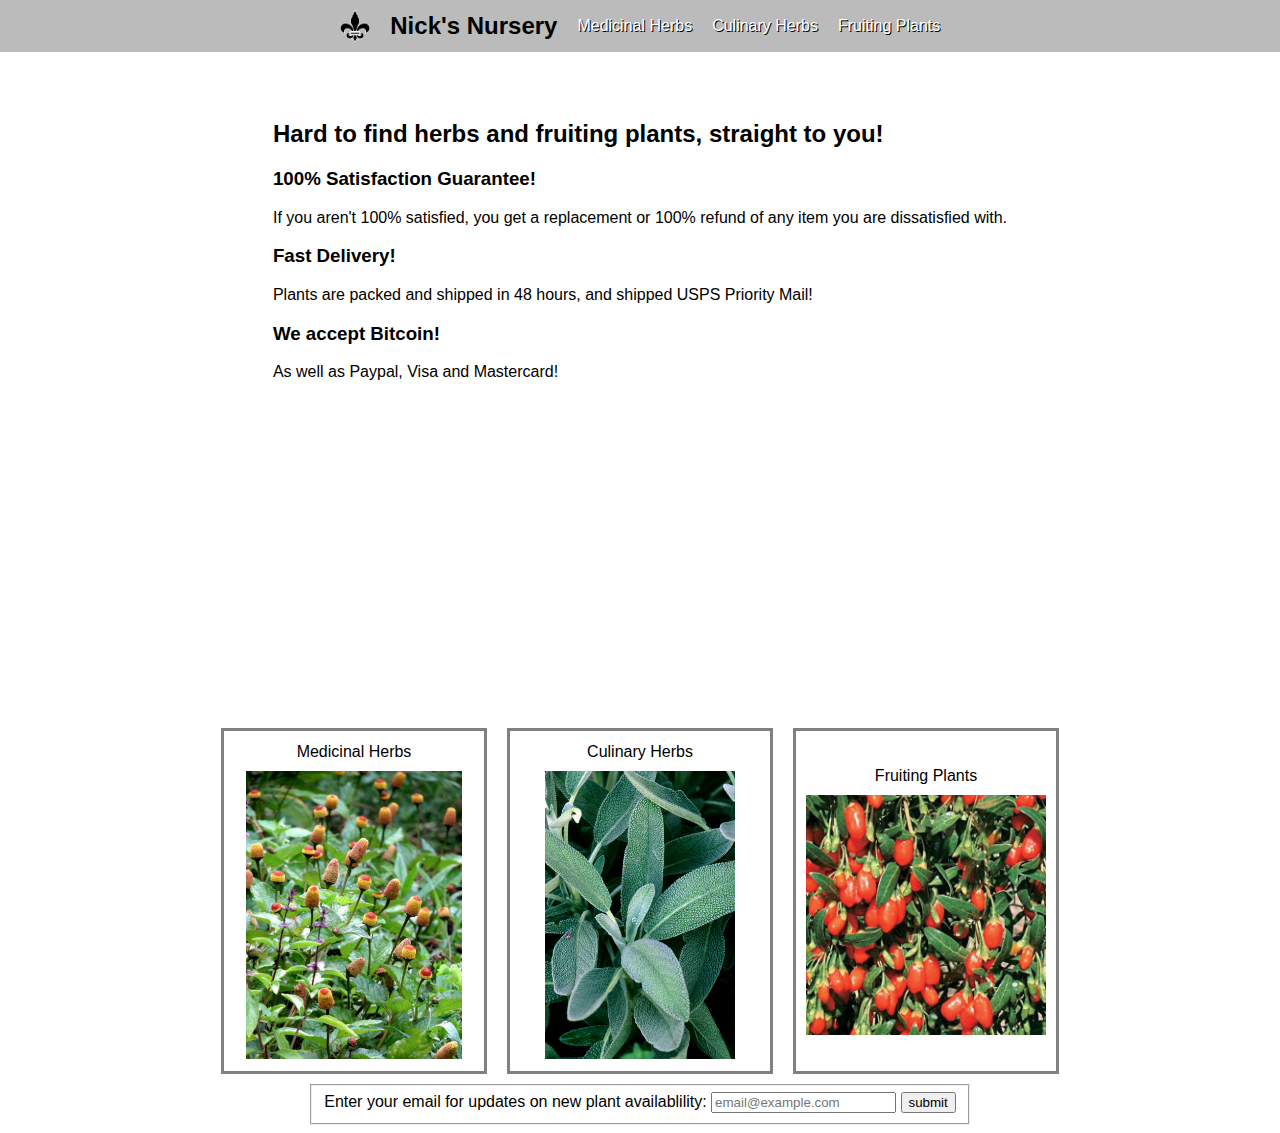
<file: productlandingpage/index.html>
<!DOCTYPE html>
<html>

<head>
    <meta name="viewport" content="width=device-width, initial-scale=1.0">
    <script src="https://cdn.freecodecamp.org/testable-projects-fcc/v1/bundle.js"></script>
    <link rel="stylesheet" type="text/css" href="style/style.css">
    <title>Nick's Online Nursery</title>
</head>


<header id="header" class="flex-container">
    <div id="header-div" class="flex-container">
    <img id="header-img" src="img/logo.png" alt="company logo">
    <h1 id="header-title">Nick's Nursery</h1>
    </div>
    <nav id="nav-bar" class="flex-container">

        <a href="#medicinal" class="nav-link">Medicinal Herbs</a>
        <a href="#culinary" class="nav-link">Culinary Herbs</a>
        <a href="#fruiting" class="nav-link">Fruiting Plants</a>
    </nav>
</header>

<main>
    <div class=flex-container>
        <div>
            <h2>Hard to find herbs and fruiting plants, straight to you!</h2>
            <h3>100% Satisfaction Guarantee!</h3>
            If you aren't 100% satisfied, you get a replacement or 100% refund of any item you are dissatisfied with.
            <h3>Fast Delivery!</h3>
            Plants are packed and shipped in 48 hours, and shipped USPS Priority Mail!
            <h3>We accept Bitcoin!</h3>
            As well as Paypal, Visa and Mastercard! <br><br>
        </div>

        <div id="video-container">
            <iframe class="video" width="560" height="315" src="https://www.youtube.com/embed/qbYbI-uGEyg" frameborder="0"
                allow="accelerometer; autoplay; encrypted-media; gyroscope; picture-in-picture"
                allowfullscreen></iframe>
        </div>
        <div class="flex-container">
            <div class="box-item flex-container" id="medicinal">
                <span>Medicinal Herbs</span>
                <img src="img/toothache.jpg" alt="sage plant" class="box-img">
            </div>
            <div class="box-item flex-container" id="culinary">
                <span>Culinary Herbs</span>
                <img src="img/sage.jpg" alt="sage plant" class="box-img">
            </div>
            <div class="box-item flex-container" id="fruiting">
                <span>Fruiting Plants</span>
                <img src="img/goji.jpg" alt="goji plant" class="box-img">
            </div>
        </div>
        <div>
            <form id="form" action="https://www.freecodecamp.com/email-submit">
                <fieldset>
                    <label for="email">Enter your email for updates on new plant availablility: </label>
                    <input type="email" id="email" name="email" placeholder="email@example.com">
                    <input type="submit" id="submit" value="submit">
                </fieldset>
            </form>
        </div>
    </div>
</main>

</html>
</file>
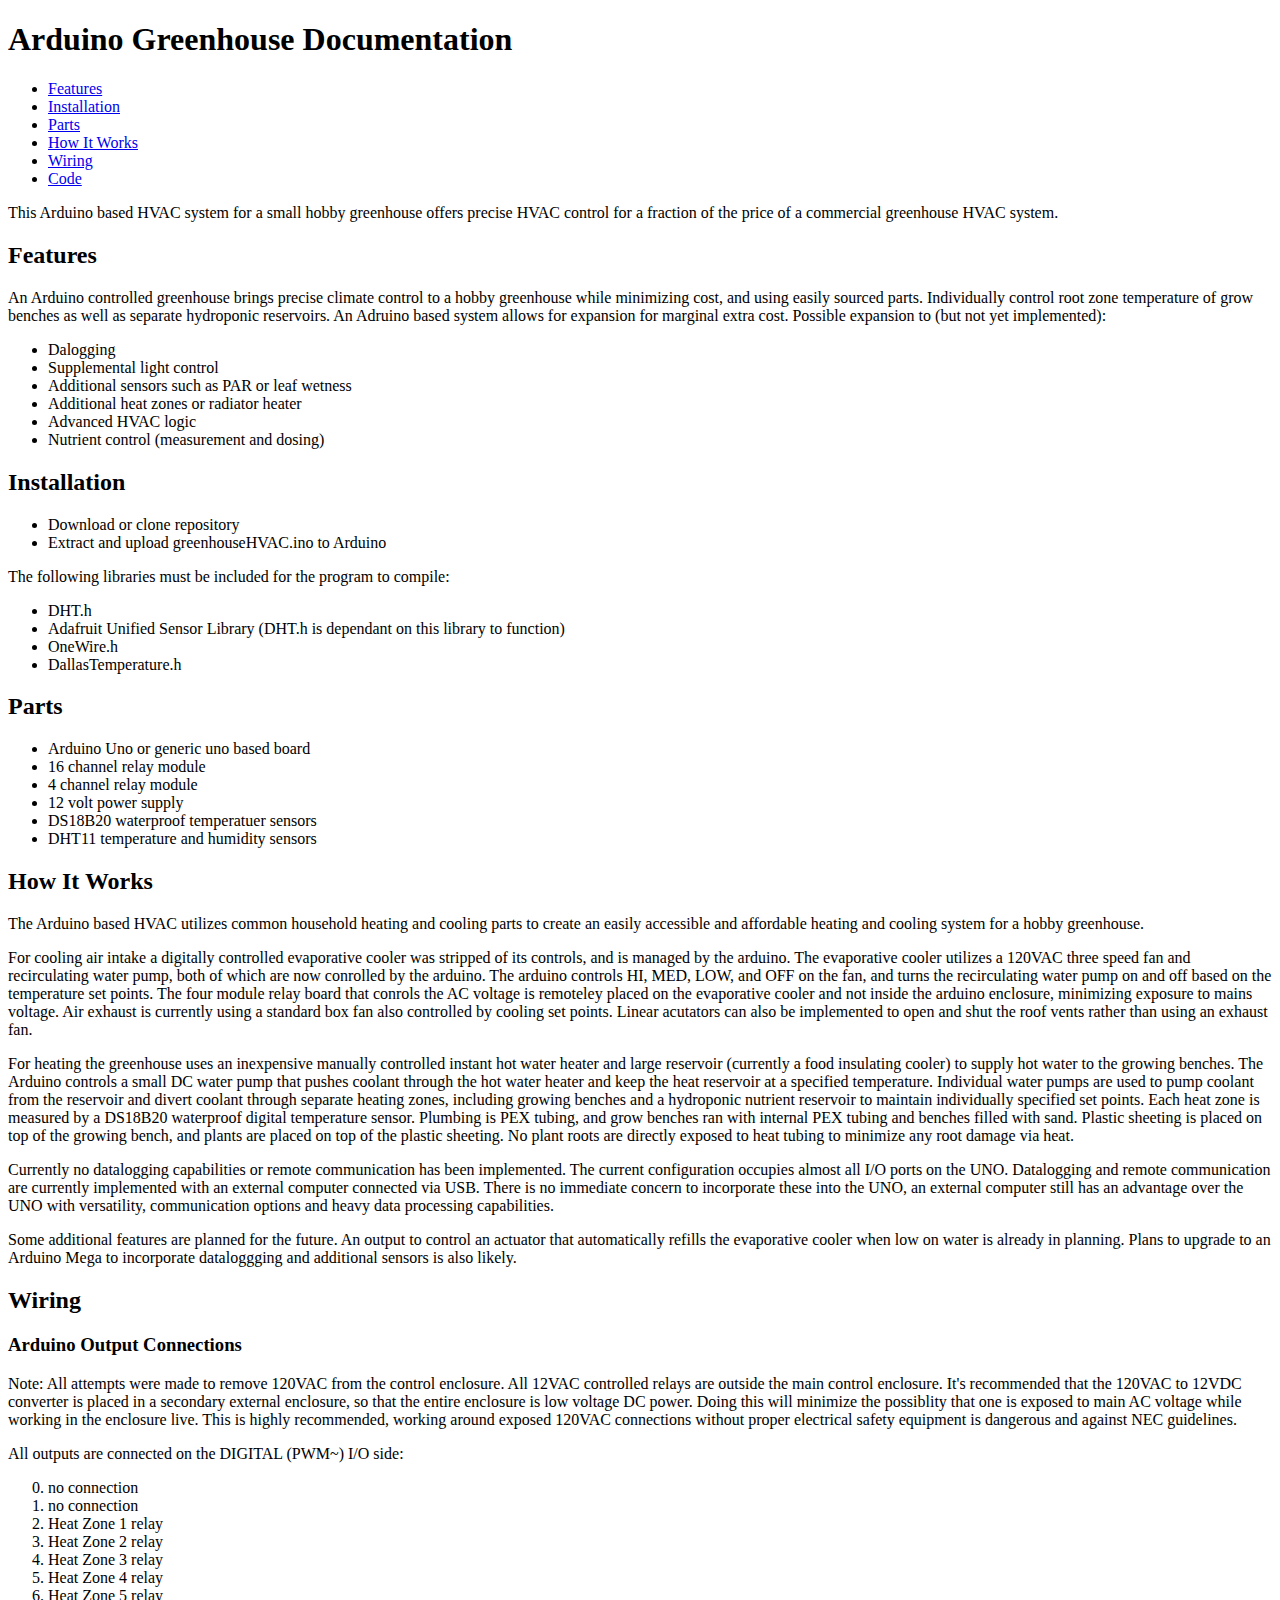
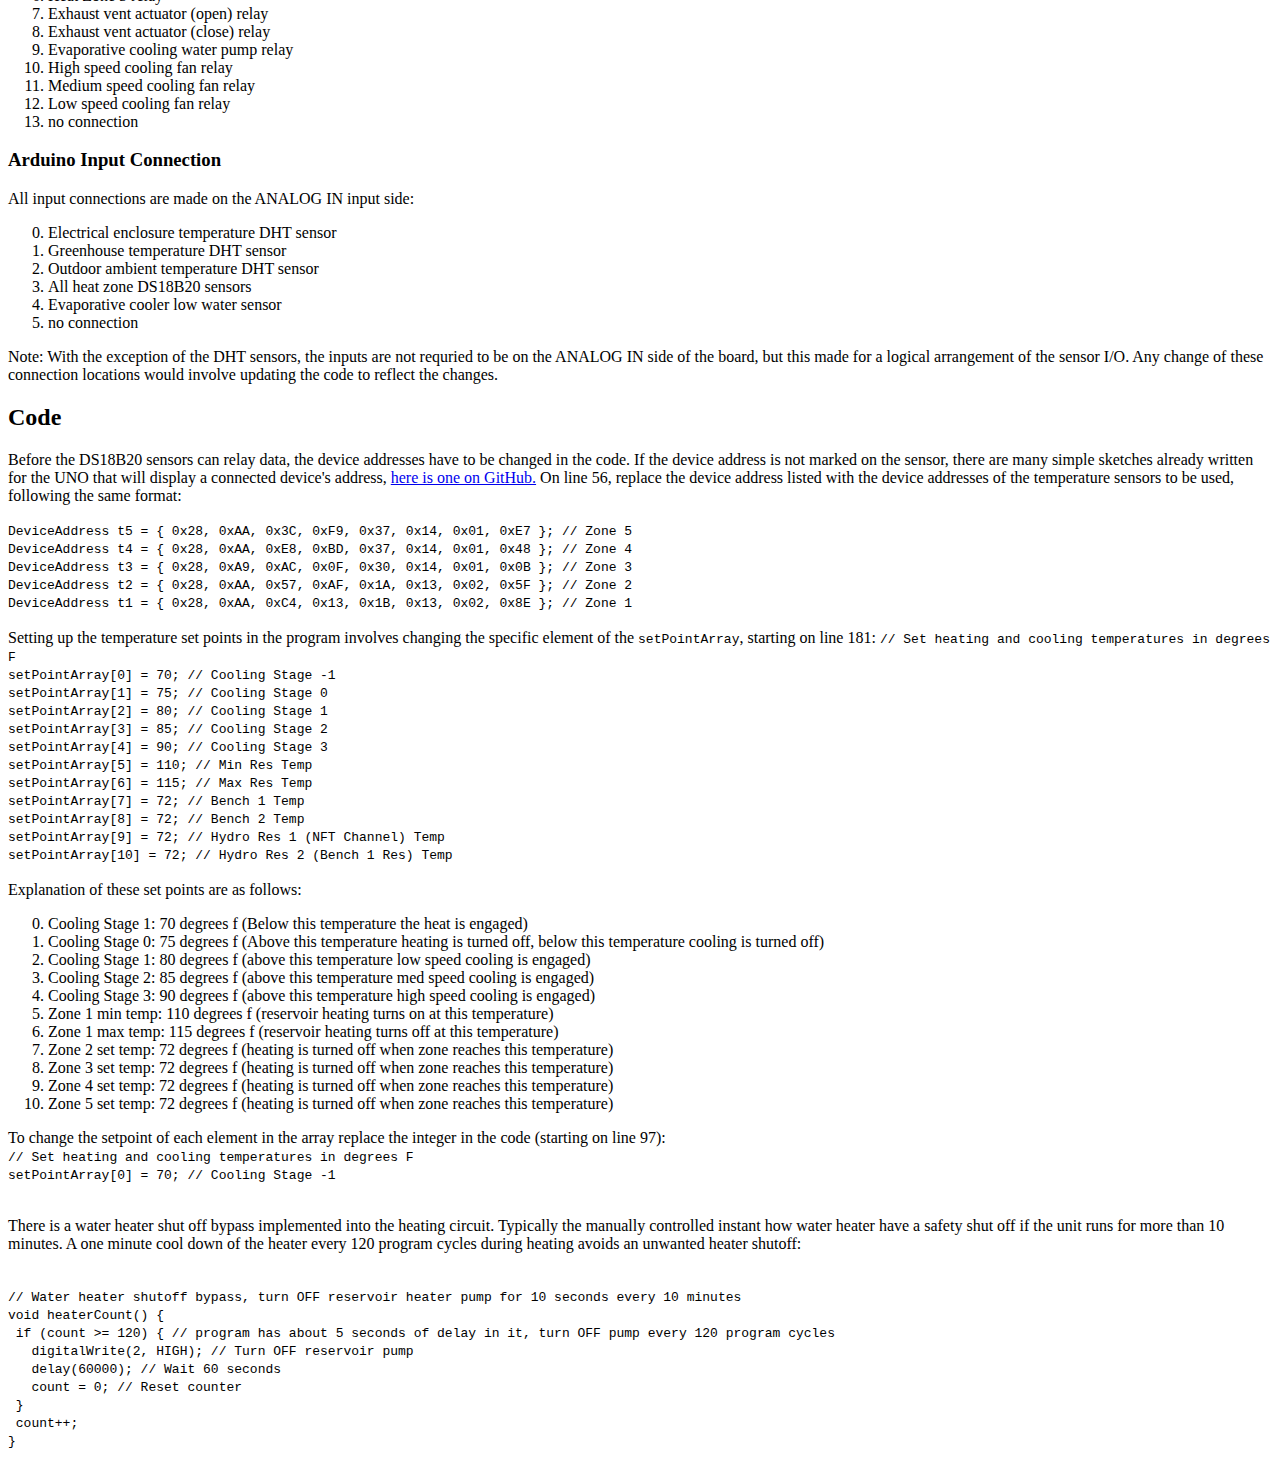
<file: techdocpage/index.html>
<!DOCTYPE html>
<html>

<head>
    <script src="https://cdn.freecodecamp.org/testable-projects-fcc/v1/bundle.js"></script>
    <title>Arduino Greenhouse HVAC</title>
</head>
<main id="main-doc">

    <nav id="navbar" class="column">

        <header>
            <h1>Arduino Greenhouse Documentation</h1>
            <ul id="nav-list">
                <li><a href="#Features" class="nav-link">Features</a></li>
                <li><a href="#Installation" class="nav-link">Installation</a></li>
                <li><a href="#Parts" class="nav-link">Parts</a></li>
                <li><a href="#How_It_Works" class="nav-link">How It Works</a></li>
                <li><a href="#Wiring" class="nav-link">Wiring</a></li>
                <li><a href="#Code" class="nav-link">Code</a></li>
        </header>
    </nav>
    <div id="column">
        <span>This Arduino based HVAC system for a small hobby greenhouse offers precise HVAC control for a fraction of
            the
            price of a commercial greenhouse HVAC system.</span>
        <section id="Features" class="main-section">
            <header>
                <h2>Features</h2>
            </header>
            <p>
                An Arduino controlled greenhouse brings precise climate control to a hobby greenhouse while minimizing cost,
                and using easily sourced parts.
                Individually control root zone temperature of grow benches as well as separate hydroponic reservoirs.
                An Adruino based system allows for expansion for marginal extra cost. Possible expansion to (but not yet implemented):
            </p>
            <ul>
                <li>Dalogging</li>
                <li>Supplemental light control</li>
                <li>Additional sensors such as PAR or leaf wetness</li>
                <li>Additional heat zones or radiator heater</li>
                <li> Advanced HVAC logic</li>
                <li>Nutrient control (measurement and dosing)</li>
            </ul>

        </section>
        <section id="Installation" class="main-section">
            <header>
                <h2>Installation</h2>
            </header>
            <ul>
                <li>Download or clone repository</li>
                <li>Extract and upload greenhouseHVAC.ino to Arduino</li>
            </ul>
            The following libraries must be included for the program to compile:
            <ul>
                <li>DHT.h</li>
                <li>Adafruit Unified Sensor Library (DHT.h is dependant on this library to function)</li>
                <li>OneWire.h</li>
                <li>DallasTemperature.h</li>
            </ul>
        </section>
        <section id="Parts" class="main-section">
            <header>
                <h2>Parts</h2>
            </header>
            <ul>
                <li>Arduino Uno or generic uno based board</li>
                <li>16 channel relay module</li>
                <li>4 channel relay module</li>
                <li>12 volt power supply</li>
                <li>DS18B20 waterproof temperatuer sensors</li>
                <li>DHT11 temperature and humidity sensors</li>
            </ul>
        </section>
        <section id="How_It_Works" class="main-section">
            <header>
                <h2>How It Works</h2>
            </header>
            <p>The Arduino based HVAC utilizes common household heating and cooling parts to create an easily accessible
                and affordable heating and cooling system for a hobby greenhouse.
            </p>
            <p>For cooling air intake a digitally controlled
                evaporative cooler was stripped of its controls, and is managed by the arduino. The evaporative cooler
                utilizes a 120VAC three speed fan and recirculating water pump, both of which are now conrolled by the
                arduino.
                The arduino controls HI, MED, LOW, and OFF on the fan, and turns the recirculating water pump on and off
                based on
                the temperature set points.
                The four module relay board that conrols the AC voltage is remoteley placed on the evaporative cooler
                and not inside the arduino enclosure, minimizing exposure to mains voltage. Air exhaust is currently
                using a standard box fan
                also controlled by cooling
                set points. Linear acutators can also be implemented to open and shut the roof vents rather than using
                an
                exhaust fan.
            </p>
            <p>For heating the greenhouse uses an inexpensive manually controlled instant hot water heater and large
                reservoir (currently a food
                insulating cooler) to supply hot water to the growing benches. The Arduino controls a small DC water
                pump
                that pushes coolant through
                the hot water heater and keep the heat reservoir at a specified temperature. Individual water pumps are
                used
                to pump coolant from the reservoir
                and divert coolant through
                separate heating zones, including growing benches and a hydroponic nutrient reservoir to maintain
                individually specified set points. Each
                heat zone is measured by a DS18B20 waterproof digital temperature sensor. Plumbing is PEX tubing, and
                grow
                benches ran with internal PEX
                tubing and benches filled with sand. Plastic sheeting is placed on top of the growing bench, and plants
                are
                placed on top of the plastic sheeting.
                No plant roots are directly exposed to heat tubing to minimize any root damage via heat.
            </p>
            <p>Currently no datalogging capabilities or remote communication has been implemented. The current
                configuration
                occupies almost all I/O ports on the
                UNO. Datalogging and remote communication are currently implemented with an external computer connected
                via
                USB. There is no immediate concern to
                incorporate these into the UNO, an external computer still has an advantage over the UNO with
                versatility,
                communication options and heavy data processing
                capabilities.
            </p>
            <p>Some additional features are planned for the future.
                An output to control an actuator that automatically refills the evaporative cooler when low on water is already in planning.
                Plans to upgrade to an Arduino Mega to incorporate dataloggging and additional sensors is also likely.
            </p>



        </section>

        <section id="Wiring" class="main-section">
            <header>
                <h2>Wiring</h2>
            </header>
            <h3>Arduino Output Connections</h3>
            <p>Note: All attempts were made to remove 120VAC from the control enclosure. 
                All 12VAC controlled relays are outside the main control enclosure. 
                It's recommended that the 120VAC to 12VDC converter is placed in a secondary external enclosure, so that the entire enclosure is low voltage DC power. 
                Doing this will minimize the possiblity that one is exposed to main AC voltage while working in the enclosure live. 
                This is highly recommended, working around exposed 120VAC connections without proper electrical safety equipment is dangerous and against NEC guidelines.
            </p>


            <span>All outputs are connected on the DIGITAL (PWM~) I/O side:
                <ol start="0">
                    <li>no connection</li>
                    <li>no connection</li>
                    <li>Heat Zone 1 relay</li>
                    <li>Heat Zone 2 relay</li>
                    <li>Heat Zone 3 relay</li>
                    <li>Heat Zone 4 relay</li>
                    <li>Heat Zone 5 relay</li>
                    <li>Exhaust vent actuator (open) relay</li>
                    <li>Exhaust vent actuator (close) relay</li>
                    <li>Evaporative cooling water pump relay</li>
                    <li>High speed cooling fan relay</li>
                    <li>Medium speed cooling fan relay</li>
                    <li>Low speed cooling fan relay</li>
                    <li>no connection</li>
                </ol>

                <h3>Arduino Input Connection</h3>
                <span>All input connections are made on the ANALOG IN input side:</span>
                <ol start="0">
                    <li>Electrical enclosure temperature DHT sensor</li>
                    <li>Greenhouse temperature DHT sensor</li>
                    <li>Outdoor ambient temperature DHT sensor</li>
                    <li>All heat zone DS18B20 sensors</li>
                    <li>Evaporative cooler low water sensor</li>
                    <li>no connection</li>
                </ol>

                <p> Note: With the exception of the DHT sensors, the inputs are not requried to be on the ANALOG IN side
                    of
                    the board, but this made for a logical
                    arrangement of the sensor I/O. Any change of these connection locations would involve updating the
                    code
                    to reflect the changes.
                </p>
        </section>


        <section id="Code" class="main-section">
            <header>
                <h2>Code</h2>
            </header>
            <p> Before the DS18B20 sensors can relay data, the device addresses have to be changed in the code.
                If the device address is not marked on the sensor, there are many simple sketches already written for
                the
                UNO
                that
                will display a connected device's address, <a href="https://github.com/milesburton/Arduino-Temperature-Control-Library">here is one on GitHub.</a>
                On line 56, replace the device address listed with the device addresses of the temperature sensors
                to be used, following the same format:
            </p>

            <code>
        DeviceAddress t5 = { 0x28, 0xAA, 0x3C, 0xF9, 0x37, 0x14, 0x01, 0xE7 }; // Zone 5<br>
        DeviceAddress t4 = { 0x28, 0xAA, 0xE8, 0xBD, 0x37, 0x14, 0x01, 0x48 }; // Zone 4<br>
        DeviceAddress t3 = { 0x28, 0xA9, 0xAC, 0x0F, 0x30, 0x14, 0x01, 0x0B }; // Zone 3<br>
        DeviceAddress t2 = { 0x28, 0xAA, 0x57, 0xAF, 0x1A, 0x13, 0x02, 0x5F }; // Zone 2<br>
        DeviceAddress t1 = { 0x28, 0xAA, 0xC4, 0x13, 0x1B, 0x13, 0x02, 0x8E }; // Zone 1<br>
        </code><br>
            Setting up the temperature set points in the program involves changing the specific element of the
            <code>setPointArray</code>, starting on line 181:
            <code>
        // Set heating and cooling temperatures in degrees F<br>
        setPointArray[0] = 70; // Cooling Stage -1<br>
        setPointArray[1] = 75; // Cooling Stage 0<br>
        setPointArray[2] = 80; // Cooling Stage 1<br>
        setPointArray[3] = 85; // Cooling Stage 2<br>
        setPointArray[4] = 90; // Cooling Stage 3<br>
        setPointArray[5] = 110; // Min Res Temp<br>
        setPointArray[6] = 115; // Max Res Temp<br>
        setPointArray[7] = 72; // Bench 1 Temp<br>
        setPointArray[8] = 72; // Bench 2 Temp<br>
        setPointArray[9] = 72; // Hydro Res 1 (NFT Channel) Temp<br>
        setPointArray[10] = 72; // Hydro Res 2 (Bench 1 Res) Temp<br><br>
        </code>
            Explanation of these set points are as follows:
            <ol start="0">
                <li>Cooling Stage 1: 70 degrees f (Below this temperature the heat is engaged)</li>
                <li>Cooling Stage 0: 75 degrees f (Above this temperature heating is turned off, below this temperature
                    cooling is turned off)</li>
                <li>Cooling Stage 1: 80 degrees f (above this temperature low speed cooling is engaged)</li>
                <li>Cooling Stage 2: 85 degrees f (above this temperature med speed cooling is engaged)</li>
                <li>Cooling Stage 3: 90 degrees f (above this temperature high speed cooling is engaged)</li>
                <li>Zone 1 min temp: 110 degrees f (reservoir heating turns on at this temperature)</li>
                <li>Zone 1 max temp: 115 degrees f (reservoir heating turns off at this temperature)</li>
                <li>Zone 2 set temp: 72 degrees f (heating is turned off when zone reaches this temperature)</li>
                <li>Zone 3 set temp: 72 degrees f (heating is turned off when zone reaches this temperature)</li>
                <li>Zone 4 set temp: 72 degrees f (heating is turned off when zone reaches this temperature)</li>
                <li>Zone 5 set temp: 72 degrees f (heating is turned off when zone reaches this temperature)</li>
            </ol>
            To change the setpoint of each element in the array replace the integer in the code (starting on line
            97):<br>
            <code>
        // Set heating and cooling temperatures in degrees F<br>
        setPointArray[0] = 70; // Cooling Stage -1<br>
        </code><br>
            <p>
                There is a water heater shut off bypass implemented into the heating circuit. Typically the manually
                controlled
                instant how water heater
                have a safety shut off if the unit runs for more than 10 minutes. A one minute cool down of the heater every
                120
                program cycles during heating
                avoids an unwanted heater shutoff:
            </p><br>
            <code>
        // Water heater shutoff bypass, turn OFF reservoir heater pump for 10 seconds every 10 minutes<br>
        void heaterCount() {<br>
            &nbsp;if (count >= 120) { // program has about 5 seconds of delay in it, turn OFF pump every 120 program cycles<br>
                &nbsp; &nbsp;digitalWrite(2, HIGH); // Turn OFF reservoir pump<br>
                &nbsp; &nbsp;delay(60000); // Wait 60 seconds<br>
                &nbsp; &nbsp;count = 0; // Reset counter<br>
                &nbsp;}<br>
                &nbsp;count++;<br>
        }<br>
        </code>
        </section>
    </div>
</main>

</html>
</file>
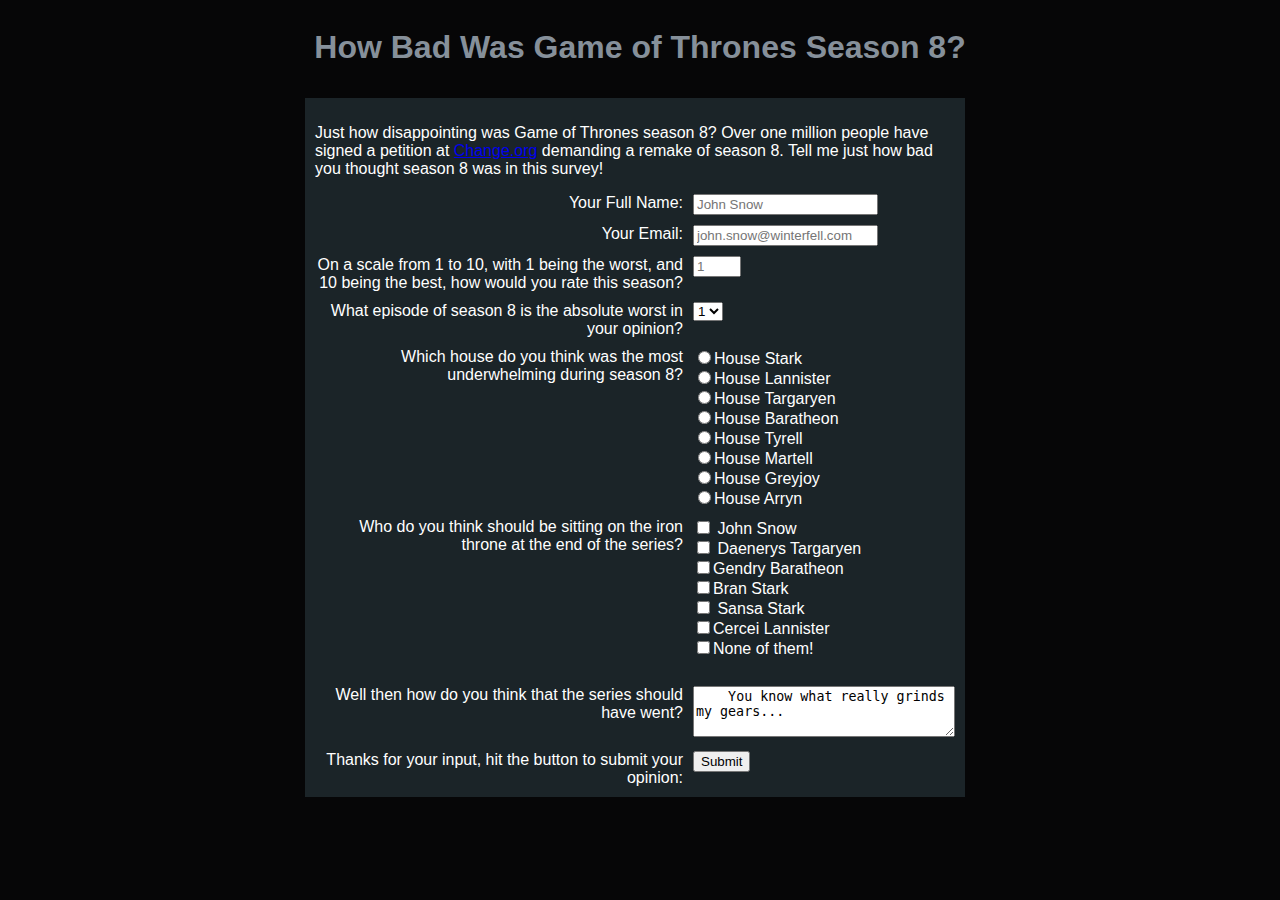
<file: surveyform/surveyform.html>
<!DOCTYPE html>
<html>

<head>
  <script src="https://cdn.freecodecamp.org/testable-projects-fcc/v1/bundle.js"></script>
  <link rel="stylesheet" type="text/css" href="style.css">
  <title>Survey Form</title>
</head>

<body class="container"> 
  <H1 id="title">How Bad Was Game of Thrones Season 8?</H1>
  <main>
    <p id="description">
      Just how disappointing was Game of Thrones season 8? Over one million people have signed a petition at <a
        href="https://www.change.org/p/hbo-remake-game-of-thrones-season-8-with-competent-writers" target="_blank">Change.org</a>
      demanding a remake of season 8. Tell me just how bad you thought season 8 was in this survey!
    </p>

    
    <form id="survey-form">
       <div class="container">
      <div class="desc"><label for="name" id="name-label">Your Full Name: </label></div>
      <div class="input-field"><input type="text" id="name" name="name" placeholder="John Snow" required></div>
      <div class="desc"><label for="email" id="email-label">Your Email: </label></div>
      <div class="input-field"><input type="email" id="email" name="email" placeholder="john.snow@winterfell.com"
          required></div>

      <div class="desc"><label for="number" id="number-label">On a scale from 1 to 10, with 1 being the worst, and 10
          being the best, how
          would you rate this season? </label></div>
      <div class="input-field"><input type="number" id="number" name="number" min="1" max="6" placeholder="1"></div>

      <div class="desc"><label for="dropdown" id="dropdown-label">What episode of season 8 is the absolute worst in your
          opinion? </label></div>
      <div class="input-field"><select id="dropdown" name="dropdown">
          <option value="1">1</option>
          <option value="2">2</option>
          <option value="3">3</option>
          <option value="4">4</option>
          <option value="5">5</option>
          <option value="6">6</option>
        </select></div>

      <div class="desc">Which house do you think was the most underwhelming during season 8?</div>
      <div class="input-field">
        <input type="radio" name="radio-btn" value="Stark">House Stark <br>
        <input type="radio" name="radio-btn" value="Lannister">House Lannister <br>
        <input type="radio" name="radio-btn" value="Targaryen">House Targaryen <br>
        <input type="radio" name="radio-btn" value="Baratheon">House Baratheon <br>
        <input type="radio" name="radio-btn" value="Tyrell">House Tyrell <br>
        <input type="radio" name="radio-btn" value="Martell">House Martell <br>
        <input type="radio" name="radio-btn" value="Greyjoy">House Greyjoy <br>
        <input type="radio" name="radio-btn" value="Arryn">House Arryn <br>
      </div>

      <div class="desc">Who do you think should be sitting on the iron throne at the end of the series?</div>
      <div class="input-field">
        <label for="A"><input id="checky" type="checkbox" name="A" value="John Snow"> John Snow</label><br>
        <label for="A"><input id="checky" type="checkbox" name="A" value="Daenerys Targaryen"> Daenerys
          Targaryen</label><br>
        <label for="B"><input id="checky" type="checkbox" name="B" value="Gendry Baratheon">Gendry Baratheon</label><br>
        <label for="C"><input id="checky" type="checkbox" name="C" value="Bran Stark">Bran Stark</label><br>
        <label for="D"><input id="checky" type="checkbox" name="D" value="Sansa Stark"> Sansa Stark</label><br>
        <label for="E"><input id="checky" type="checkbox" name="Cersei Lannister" value="None">Cercei
          Lannister</label><br>
        <label for="E"><input id="checky" type="checkbox" name="None" value="None">None of them!</label><br><br>
      </div>

      <div class="desc">Well then how do you think that the series should have went?</div>
      <div class="input-field">
        <textarea rows="3" cols="30">
    You know what really grinds my gears...
    </textarea>
      </div>

      <div class="desc">Thanks for your input, hit the button to submit your opinion:</div>
      <div id="submit-div"><input type="submit" id="submit"></div>
    </div>
    </form>
    
  </main>
</body>

</html>
</file>
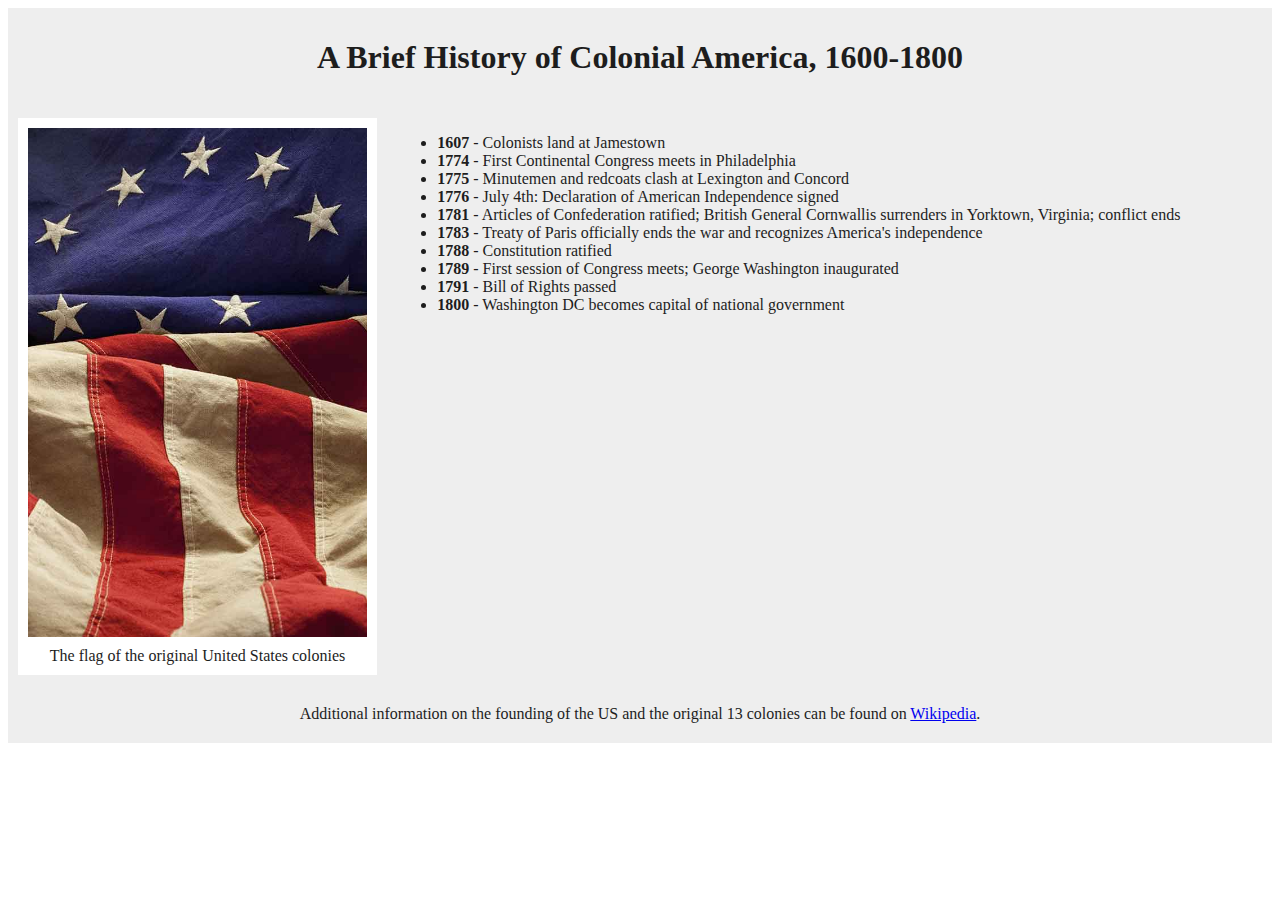
<file: tributepage/tribute.html>
<!DOCTYPE HTML>
<html>

<head>
    <meta name="viewport" content="width=device-width, initial-scale=1.0">
    <link rel="stylesheet" type"text/css" href="style.css">
    <script src="https://cdn.freecodecamp.org/testable-projects-fcc/v1/bundle.js"></script>
</head>
<main id="main">

    <title id="title">Colonial America</title>
    <div id="heading">
    <h1>A Brief History of Colonial America, 1600-1800</h1>
    </div>
    <div id="img-div">
        <img src="colonial_flag.jpg" id="image" alt="american colonial flag">
        <caption id="img-caption">The flag of the original United States colonies</caption>
    </div>

    <div id="tribute-info">
        <ul>
            <li><strong>1607</strong> - Colonists land at Jamestown</li>
            <li><strong>1774</strong> - First Continental Congress meets in Philadelphia</li>
            <li><strong>1775</strong> - Minutemen and redcoats clash at Lexington and Concord</li>
            <li><strong>1776</strong> - July 4th: Declaration of American Independence signed</li>
            <li><strong>1781</strong> - Articles of Confederation ratified; British General Cornwallis surrenders in Yorktown, Virginia; conflict ends</li>
            <li><strong>1783</strong> - Treaty of Paris officially ends the war and recognizes America's independence</li>            
            <li><strong>1788</strong> - Constitution ratified</li>
            <li><strong>1789</strong> - First session of Congress meets; George Washington inaugurated</li>
            <li><strong>1791</strong> - Bill of Rights passed</li>
            <li><strong>1800</strong> - Washington DC becomes capital of national government</li>
        </ul>
    </div>

    <div id="footer">
        Additional information on the founding of the US and the original 13 colonies can be found on <a
            href="https://en.wikipedia.org/wiki/Timeline_of_Colonial_America" id="tribute-link"
            target="_blank">Wikipedia</a>.
    </div>

</main>

</html>
</file>
<file: productlandingpage/style/style.css>
html {
    max-width: 960px;
    margin-left: auto;
    margin-right: auto;
    font-family: sans-serif;
}

main {
    margin-top: 100px;
}

.flex-container {
    display: flex;
    flex-wrap: wrap;
    height: 100%;
    align-items: center;
    justify-content: center;
}

#header {
    position: fixed;
    overflow: hidden;
    top: 0;
    left: 0;
    width: 100%;
    background-color: #BBB;
    height: auto;
}

#header-div {
    flex-direction: row;
}

#header-img {
    height: 32px;
    margin: 10px;
}

#header-title {
    font-size: 24px;
    margin: 10px;
}

.nav-link {
    margin: 10px;
    text-decoration: none;
    color: #FFF;
    text-shadow: 1px 1px Black;
}

#video-container {
    max-width: 100%;
    max-height: 100%;
    overflow-x: hidden;
    overflow-y: hidden;
}

.box-item {
    width: 240px;
    height: 320px;
    border: solid grey;
    margin: 10px;
    padding: 10px;
    flex-direction: column;
}

.box-img {
    max-width: 100%;
    max-height: 90%;
    padding-top: 10px;
}

@media only screen and (max-width: 640px) {
    main {
        margin-top: 150px;
    }
    .flex-container {
        flex-direction: column;
    }
    #header-div {
        flex-direction: row;
    }
}
</file>
<file: surveyform/style.css>
html {
    background-color: #060607;
    font-family: 'Trebuchet MS', 'Lucida Sans Unicode', 'Lucida Grande', 'Lucida Sans', Arial, sans-serif;
}

main {}

body {
    justify-content: center;
}

h1 {
    color: #86909A;
    grid-column: 1/3;
    text-align: center;
}

main {
    background-color: #1B2428;
    max-width: 640px;
    padding: 10px;
    color: #fff;
}

#description {
    grid-column: 1/3;
}

.container {
    display: grid;
    grid-template-columns: auto auto;
    grid-column-gap: 10px;
    grid-row-gap: 10px;
}

.desc {
    text-align: right;
}

@media only screen and (max-width: 720px) {
    .container {
        grid-template-columns: auto;
        grid-row-gap: 5px;
    }
    .desc {
        text-align: left;
        padding: 10px 0px 0px 0px;
    }
    #submit-div {
        text-align: center;
    }
}
</file>
<file: tributepage/style.css>
#main {
    display: grid;
    grid-template-columns: 30% 70%;
    background-color: #eee;
    color: #1D1D1D;
    font-family: 'Times New Roman', Times, serif;
}

#heading {
    grid-column: 1 / 3;
    text-align: center;
    margin: 10px;
}

#img-div {
    display: grid;
    grid-template-columns: 100%;
    justify-items: center;
    text-align: center;
    margin: 10px;
    padding: 0px 10px 10px 10px;
    align-self: start;
    background-color: #fff;
}

#image {
    padding: 10px;
    width: 100%;
}

#tribute-info {
    margin: 10px;

}

#footer {
    grid-column: 1 / 3;
    margin: 10px;
    padding: 10px;
    text-align: center;
}
</file>
